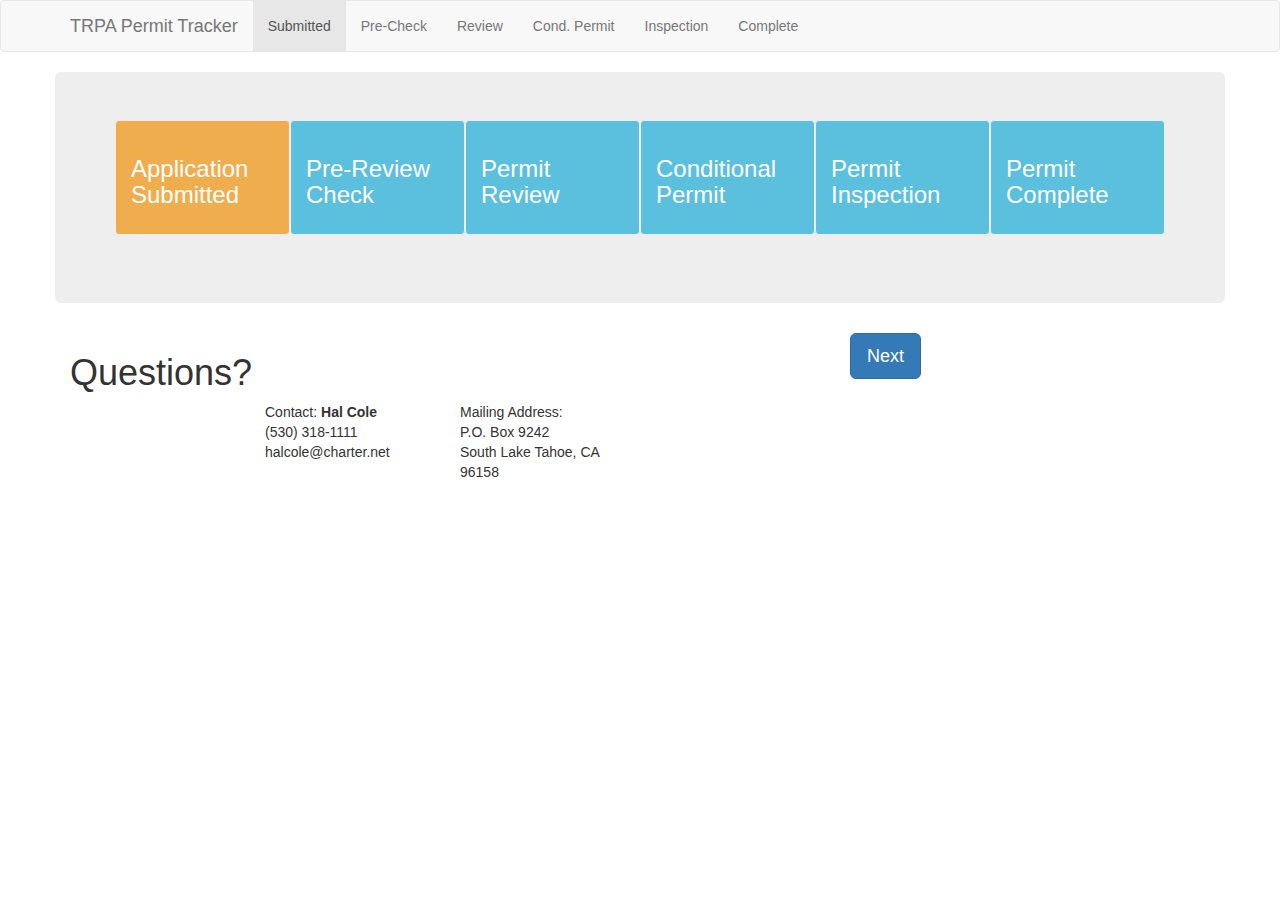
<file: index.html>
<!DOCTYPE html>
<html lang="en">
<head>
    <meta charset="UTF-8">
    <meta name="viewport" content="width=device-width, initial-scale=1">

    <title>TRPA Permit Tracker</title>

    <link href="css/bootstrap.min.css" rel="stylesheet">
    <style>
        .progress-bar-warning {
            background-color: #f0ad4e;
            color: #ffffff;
        }

        .progress-bar-info {
            color: #ffffff;
        }

        .progress-bar-danger {
            background-color: #d9534f;
        }

        .alert {
            border-color: #eee;
        }

    </style>

</head>
<body>
    <nav class="navbar navbar-default">
        <div class="container">
            <div class="navbar-header">
                <a class="navbar-brand" href="#">TRPA Permit Tracker</a>
            </div>
            <ul class="nav navbar-nav">
                <li class="active"><a href="index.html">Submitted</a></li>
                <li><a href="precheck.html">Pre-Check</a></li>
                <li><a href="review.html">Review</a></li>
                <li><a href="#permit.html">Cond. Permit</a></li>
                <li><a href="inspection.html">Inspection</a></li>
                <li><a href="complete.html">Complete</a></li>
            </ul>
        </div>
    </nav>
    <div class="container">
        <div class="jumbotron row">
            <div id="tracker" class="col-md-2 alert progress-bar-warning">
                <h3>Application Submitted</h3>
            </div>
            <div class="col-md-2 alert progress-bar-info">
                <h3>Pre-Review Check</h3>
            </div>
            <div class="col-md-2 alert progress-bar-info">
                <h3>Permit Review</h3>
            </div>
            <div class="col-md-2 alert progress-bar-info">
                <h3>Conditional Permit</h3>
            </div>
            <div class="col-md-2 alert progress-bar-info">
                <h3>Permit Inspection</h3>
            </div>
            <div class="col-md-2 alert progress-bar-info">
                <h3>Permit Complete</h3>
            </div>
        </div>
        <div class="row">
            <div class="col-md-8">
                <h1>Questions?</h1>
                <div class="row">
                    <div class="col-md-3"></div>
                    <div class="col-md-3">
                        <p>Contact: <strong>Hal Cole</strong><br>(530) 318-1111<br>halcole@charter.net</p>
                    </div>
                    <div class="col-md-3">
                        <p>Mailing Address:<br>P.O. Box 9242<br>South Lake Tahoe, CA 96158</p>
                    </div>
                    <div class="col-md-3"></div>
                </div>
            </div>
            <div class="col-md-4">
                <a href="precheck.html" class="btn btn-primary btn-lg" role="button">Next</a>
            </div>
        </div>
    </div>
    <script src="js/alert.js"></script>
</body>
</html>
</file>
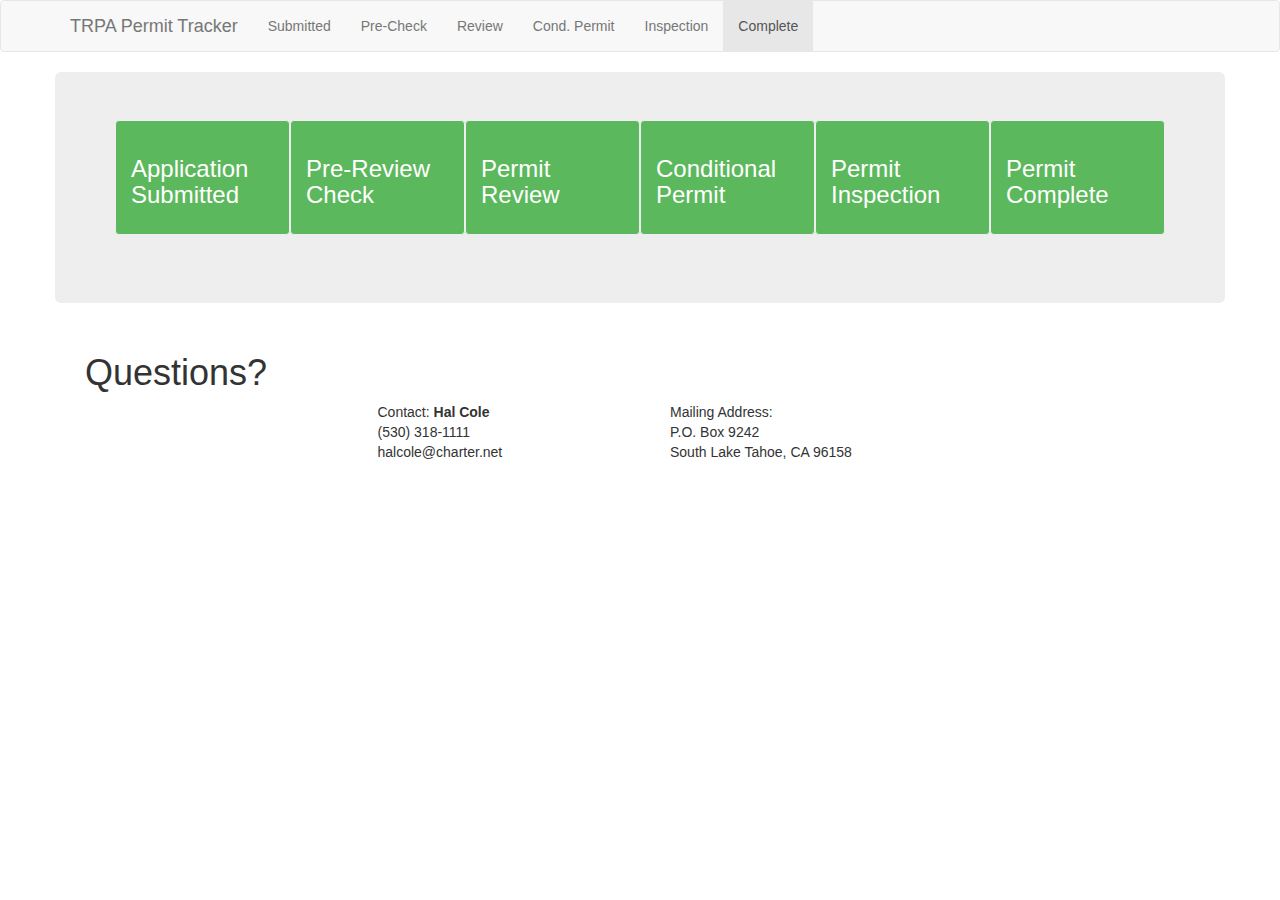
<file: complete.html>
<!DOCTYPE html>
<html lang="en">
<head>
    <meta charset="UTF-8">
    <meta name="viewport" content="width=device-width, initial-scale=1">

    <title>TRPA Permit Tracker</title>

    <link href="css/bootstrap.min.css" rel="stylesheet">
    <style>
        .progress-bar-warning {
            background-color: #f0ad4e;
            color: #ffffff;
        }

        .progress-bar-info {
            color: #ffffff;
        }

        .progress-bar-danger {
            background-color: #d9534f;
        }

        .progress-bar-success {
            color: #ffffff;
        }

        .alert {
            border-color: #eee;
        }

    </style>

</head>
<body>
<nav class="navbar navbar-default">
    <div class="container">
        <div class="navbar-header">
            <a class="navbar-brand" href="#">TRPA Permit Tracker</a>
        </div>
        <ul class="nav navbar-nav">
            <li><a href="index.html">Submitted</a></li>
            <li><a href="precheck.html">Pre-Check</a></li>
            <li><a href="review.html">Review</a></li>
            <li><a href="permit.html">Cond. Permit</a></li>
            <li><a href="inspection.html">Inspection</a></li>
            <li class="active"><a href="complete.html">Complete</a></li>
        </ul>
    </div>
</nav>
<div class="container">
    <div class="jumbotron row">
        <div class="col-md-2 alert progress-bar-success">
            <h3>Application Submitted</h3>
        </div>
        <div class="col-md-2 alert progress-bar-success">
            <h3>Pre-Review Check</h3>
        </div>
        <div class="col-md-2 alert progress-bar-success">
            <h3>Permit Review</h3>
        </div>
        <div class="col-md-2 alert progress-bar-success">
            <h3>Conditional Permit</h3>
        </div>
        <div class="col-md-2 alert progress-bar-success">
            <h3>Permit Inspection</h3>
        </div>
        <div id="tracker" class="col-md-2 alert progress-bar-success">
            <h3>Permit Complete</h3>
        </div>
    </div>
    <div id="alert-info" class="container">
            <h1>Questions?</h1>
            <div class="row">
                <div class="col-md-3"></div>
                <div class="col-md-3">
                    <p>Contact: <strong>Hal Cole</strong><br>(530) 318-1111<br>halcole@charter.net</p>
                </div>
                <div class="col-md-3">
                    <p>Mailing Address:<br>P.O. Box 9242<br>South Lake Tahoe, CA 96158</p>
                </div>
                <div class="col-md-3"></div>
            </div>
        </div>
        <div class="col-md-4"></div>
    </div>
</div>
</body>
</html>
</file>
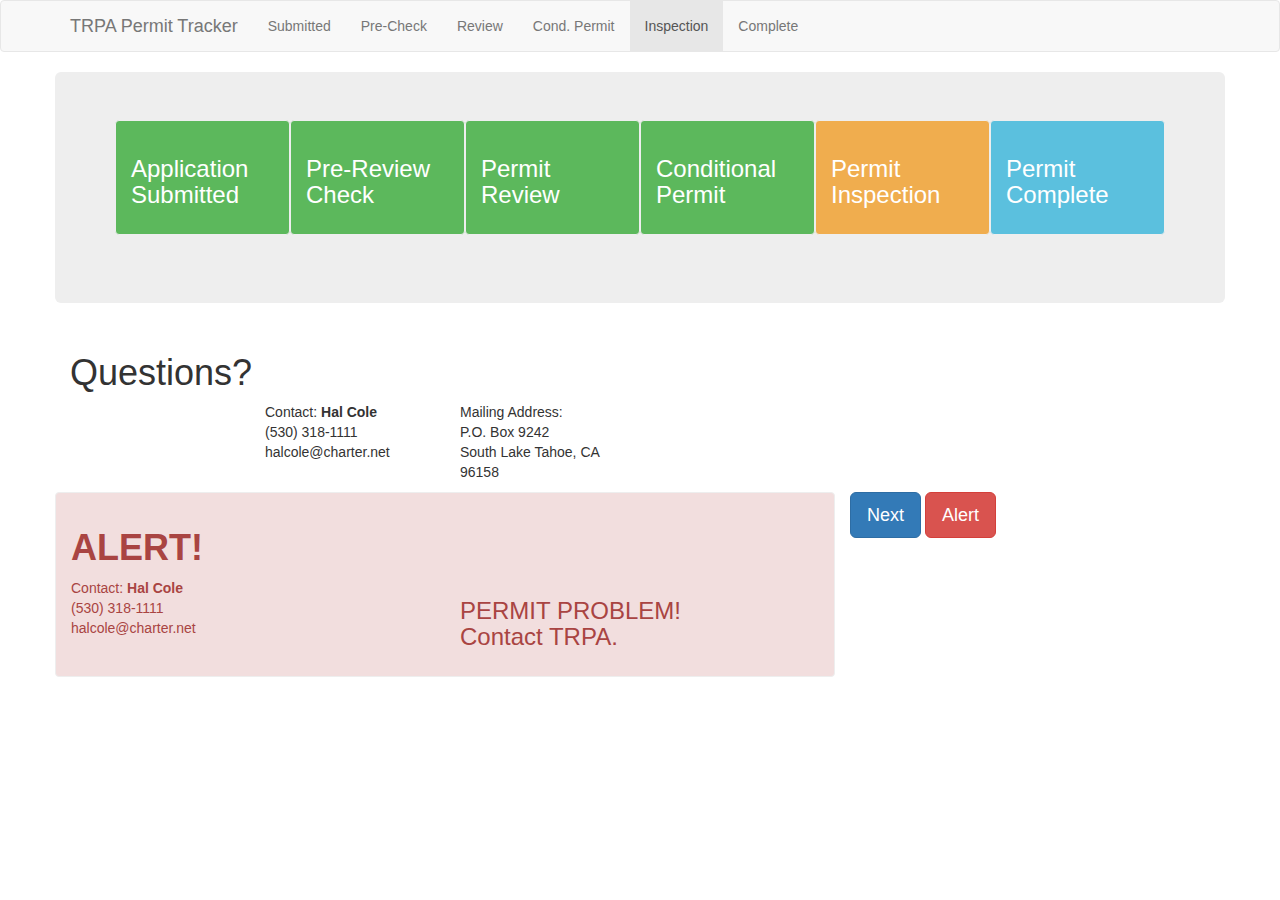
<file: inspection.html>
<!DOCTYPE html>
<html lang="en">
<head>
    <meta charset="UTF-8">
    <meta name="viewport" content="width=device-width, initial-scale=1">

    <title>TRPA Permit Tracker</title>

    <link href="css/bootstrap.min.css" rel="stylesheet">
    <style>
        .progress-bar-warning {
            background-color: #f0ad4e;
            color: #ffffff;
        }

        .progress-bar-info {
            color: #ffffff;
        }

        .progress-bar-danger {
            background-color: #d9534f;
        }

        .progress-bar-success {
            color: #ffffff;
        }

        .alert {
            border-color: #eee;
        }

    </style>
</head>
<body>
    <nav class="navbar navbar-default">
        <div class="container">
            <div class="navbar-header">
                <a class="navbar-brand" href="#">TRPA Permit Tracker</a>
            </div>
            <ul class="nav navbar-nav">
                <li><a href="index.html">Submitted</a></li>
                <li><a href="precheck.html">Pre-Check</a></li>
                <li><a href="review.html">Review</a></li>
                <li><a href="permit.html">Cond. Permit</a></li>
                <li class="active"><a href="inspection.html">Inspection</a></li>
                <li><a href="complete.html">Complete</a></li>
            </ul>
        </div>
    </nav>
    <div class="container">
        <div class="jumbotron row">
            <div class="col-md-2 alert progress-bar-success">
                <h3>Application Submitted</h3>
            </div>
            <div class="col-md-2 alert progress-bar-success">
                <h3>Pre-Review Check</h3>
            </div>
            <div class="col-md-2 alert progress-bar-success">
                <h3>Permit Review</h3>
            </div>
            <div class="col-md-2 alert progress-bar-success">
                <h3>Conditional Permit</h3>
            </div>
            <div id="tracker" class="col-md-2 alert progress-bar-warning">
                <h3>Permit Inspection</h3>
            </div>
            <div class="col-md-2 alert progress-bar-info">
                <h3>Permit Complete</h3>
            </div>
        </div>
        <div class="row">
            <div id="contact-info" class="col-md-8">
                <h1>Questions?</h1>
                <div class="row">
                    <div class="col-md-3"></div>
                    <div class="col-md-3">
                        <p>Contact: <strong>Hal Cole</strong><br>(530) 318-1111<br>halcole@charter.net</p>
                    </div>
                    <div class="col-md-3">
                        <p>Mailing Address:<br>P.O. Box 9242<br>South Lake Tahoe, CA 96158</p>
                    </div>
                    <div class="col-md-3"></div>
                </div>
            </div>
            <div id="alert-info" class="col-md-8 alert alert-danger">
                <h1><strong>ALERT!</strong></h1>
                <div class="row">
                    <div class="col-md-6">
                        <p>Contact: <strong>Hal Cole</strong><br>(530) 318-1111<br>halcole@charter.net</p>
                    </div>
                    <div class="col-md-6">
                        <h3>PERMIT PROBLEM!<br>Contact TRPA.</h3>
                    </div>
                </div>
            </div>
            <div class="col-md-4">
                <a href="complete.html" class="btn btn-primary btn-lg" role="button">Next</a>
                <button id="alert-button" class="btn btn-danger btn-lg" role="button">Alert</button>
            </div>
        </div>
    </div>
    <script src="js/alert.js"></script>
</body>
</html>
</file>
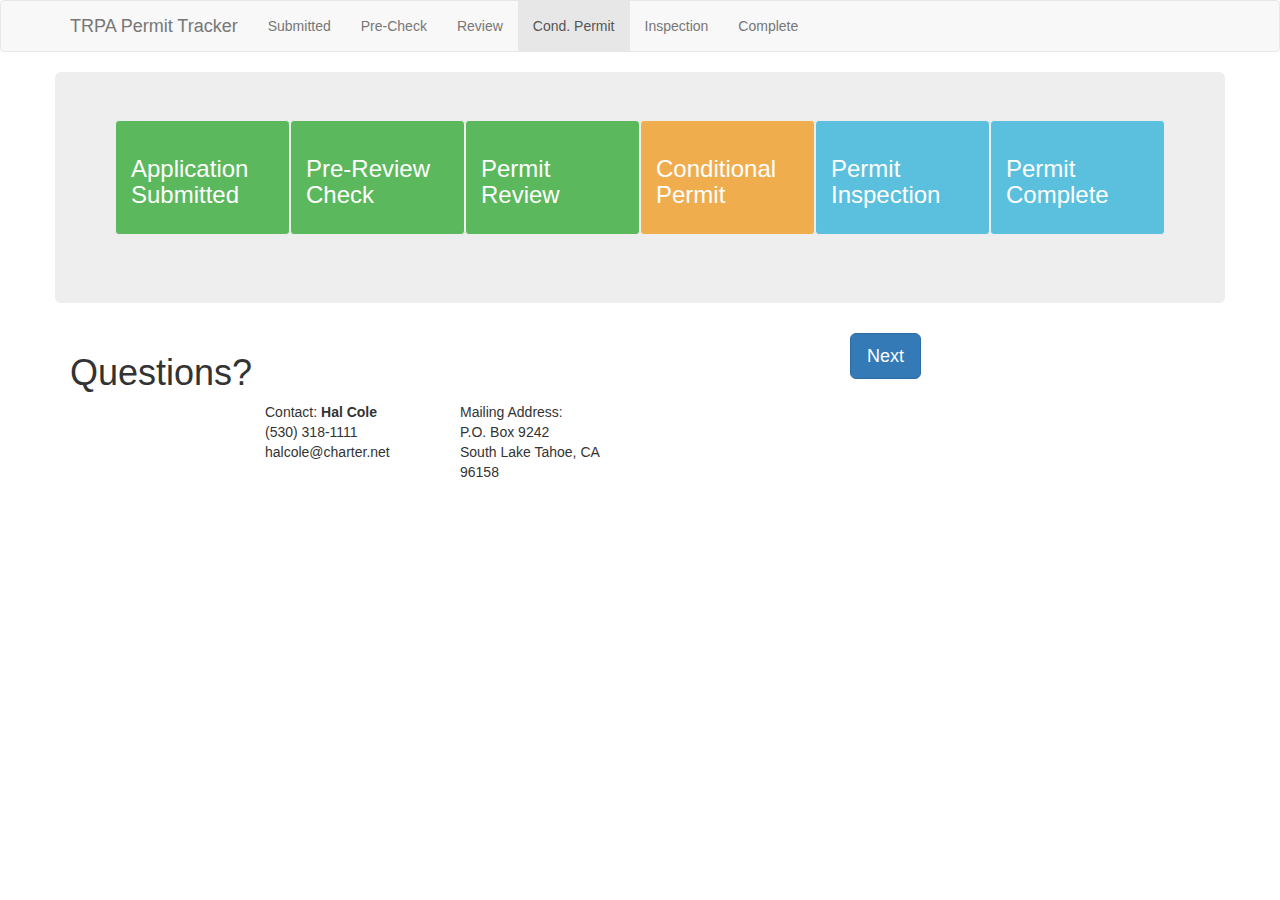
<file: permit.html>
<!DOCTYPE html>
<html lang="en">
<head>
    <meta charset="UTF-8">
    <meta name="viewport" content="width=device-width, initial-scale=1">

    <title>TRPA Permit Tracker</title>

    <link href="css/bootstrap.min.css" rel="stylesheet">
    <style>
        .progress-bar-warning {
            background-color: #f0ad4e;
            color: #ffffff;
        }

        .progress-bar-info {
            color: #ffffff;
        }

        .progress-bar-danger {
            background-color: #d9534f;
        }

        .progress-bar-success {
            color: #ffffff;
        }

        .alert {
            border-color: #eee;
        }

    </style>

</head>
<body>
<nav class="navbar navbar-default">
    <div class="container">
        <div class="navbar-header">
            <a class="navbar-brand" href="#">TRPA Permit Tracker</a>
        </div>
        <ul class="nav navbar-nav">
            <li><a href="index.html">Submitted</a></li>
            <li><a href="precheck.html">Pre-Check</a></li>
            <li><a href="review.html">Review</a></li>
            <li class="active"><a href="permit.html">Cond. Permit</a></li>
            <li><a href="inspection.html">Inspection</a></li>
            <li><a href="complete.html">Complete</a></li>
        </ul>
    </div>
</nav>
<div class="container">
    <div class="jumbotron row">
        <div class="col-md-2 alert progress-bar-success">
            <h3>Application Submitted</h3>
        </div>
        <div class="col-md-2 alert progress-bar-success">
            <h3>Pre-Review Check</h3>
        </div>
        <div class="col-md-2 alert progress-bar-success">
            <h3>Permit Review</h3>
        </div>
        <div id="tracker" class="col-md-2 alert progress-bar-warning">
            <h3>Conditional Permit</h3>
        </div>
        <div class="col-md-2 alert progress-bar-info">
            <h3>Permit Inspection</h3>
        </div>
        <div class="col-md-2 alert progress-bar-info">
            <h3>Permit Complete</h3>
        </div>
    </div>
    <div class="row">
        <div class="col-md-8">
            <h1>Questions?</h1>
            <div class="row">
                <div class="col-md-3"></div>
                <div class="col-md-3">
                    <p>Contact: <strong>Hal Cole</strong><br>(530) 318-1111<br>halcole@charter.net</p>
                </div>
                <div class="col-md-3">
                    <p>Mailing Address:<br>P.O. Box 9242<br>South Lake Tahoe, CA 96158</p>
                </div>
                <div class="col-md-3"></div>
            </div>
        </div>
        <div class="col-md-4">
            <a href="inspection.html" class="btn btn-primary btn-lg" role="button">Next</a>
        </div>
    </div>
</div>
</body>
</html>
</file>
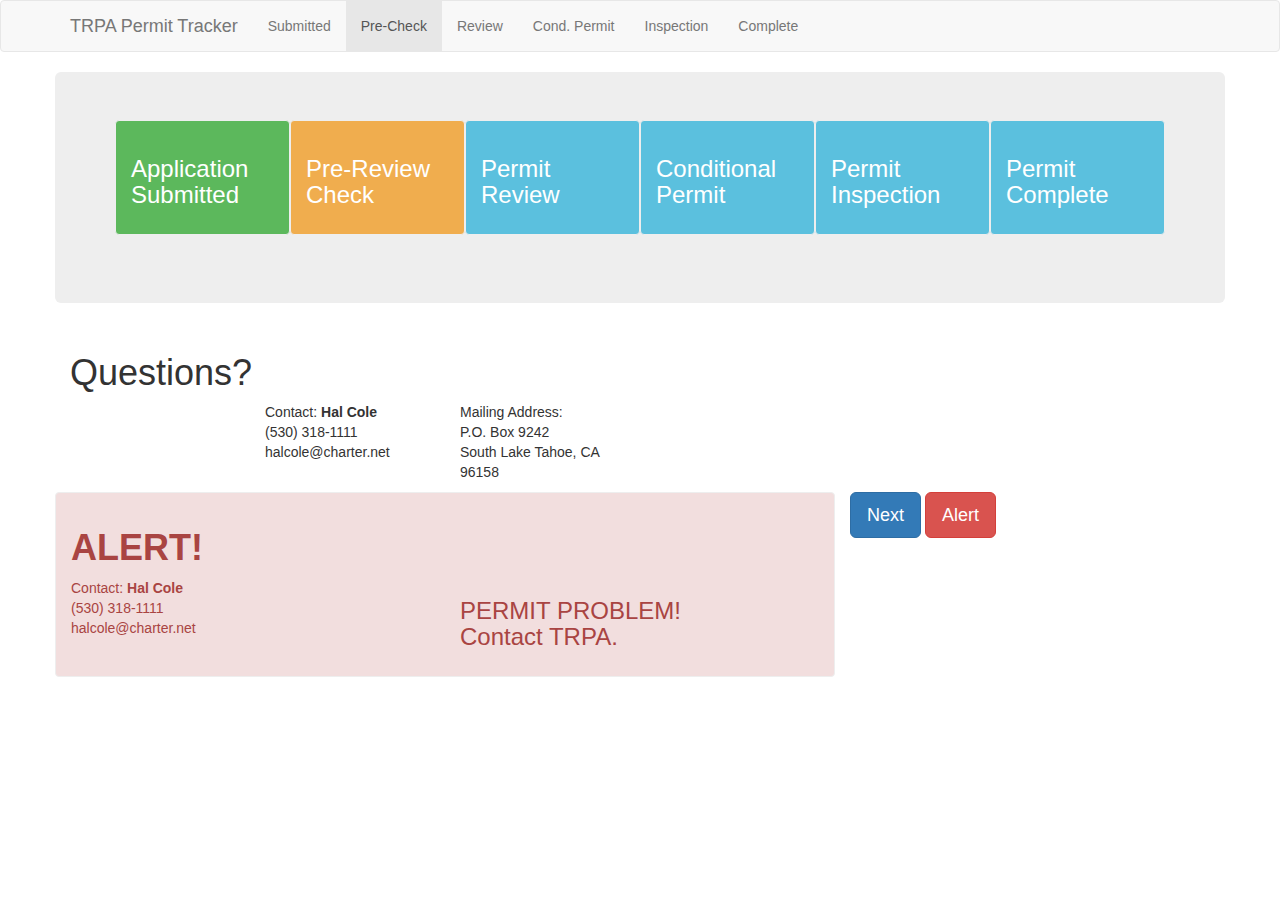
<file: precheck.html>
<!DOCTYPE html>
<html lang="en">
<head>
    <meta charset="UTF-8">
    <meta name="viewport" content="width=device-width, initial-scale=1">

    <title>TRPA Permit Tracker</title>

    <link href="css/bootstrap.min.css" rel="stylesheet">
    <style>
        .progress-bar-warning {
            background-color: #f0ad4e;
            color: #ffffff;
        }

        .progress-bar-info {
            color: #ffffff;
        }

        .progress-bar-danger {
            background-color: #d9534f;
        }

        .progress-bar-success {
            color: #ffffff;
        }

        .alert {
            border-color: #eee;
        }

    </style>

</head>
<body>
<nav class="navbar navbar-default">
    <div class="container">
        <div class="navbar-header">
            <a class="navbar-brand" href="#">TRPA Permit Tracker</a>
        </div>
        <ul class="nav navbar-nav">
            <li><a href="index.html">Submitted</a></li>
            <li class="active"><a href="precheck.html">Pre-Check</a></li>
            <li><a href="review.html">Review</a></li>
            <li><a href="permit.html">Cond. Permit</a></li>
            <li><a href="inspection.html">Inspection</a></li>
            <li><a href="complete.html">Complete</a></li>
        </ul>
    </div>
</nav>
<div class="container">
    <div class="jumbotron row">
        <div class="col-md-2 alert progress-bar-success">
            <h3>Application Submitted</h3>
        </div>
        <div id="tracker" class="col-md-2 alert progress-bar-warning">
            <h3>Pre-Review Check</h3>
        </div>
        <div class="col-md-2 alert progress-bar-info">
            <h3>Permit Review</h3>
        </div>
        <div class="col-md-2 alert progress-bar-info">
            <h3>Conditional Permit</h3>
        </div>
        <div class="col-md-2 alert progress-bar-info">
            <h3>Permit Inspection</h3>
        </div>
        <div class="col-md-2 alert progress-bar-info">
            <h3>Permit Complete</h3>
        </div>
    </div>
    <div class="row">
        <div id="contact-info" class="col-md-8">
            <h1>Questions?</h1>
            <div class="row">
                <div class="col-md-3"></div>
                <div class="col-md-3">
                    <p>Contact: <strong>Hal Cole</strong><br>(530) 318-1111<br>halcole@charter.net</p>
                </div>
                <div class="col-md-3">
                    <p>Mailing Address:<br>P.O. Box 9242<br>South Lake Tahoe, CA 96158</p>
                </div>
                <div class="col-md-3"></div>
            </div>
        </div>
        <div id="alert-info" class="col-md-8 alert alert-danger">
            <h1><strong>ALERT!</strong></h1>
            <div class="row">
                <div class="col-md-6">
                    <p>Contact: <strong>Hal Cole</strong><br>(530) 318-1111<br>halcole@charter.net</p>
                </div>
                <div class="col-md-6">
                    <h3>PERMIT PROBLEM!<br>Contact TRPA.</h3>
                </div>
            </div>
        </div>
        <div class="col-md-4">
            <a href="review.html" class="btn btn-primary btn-lg" role="button">Next</a>
            <button id="alert-button" class="btn btn-danger btn-lg" role="button">Alert</button>
        </div>
    </div>
</div>
<script src="js/alert.js"></script>
</body>
</html>
</file>
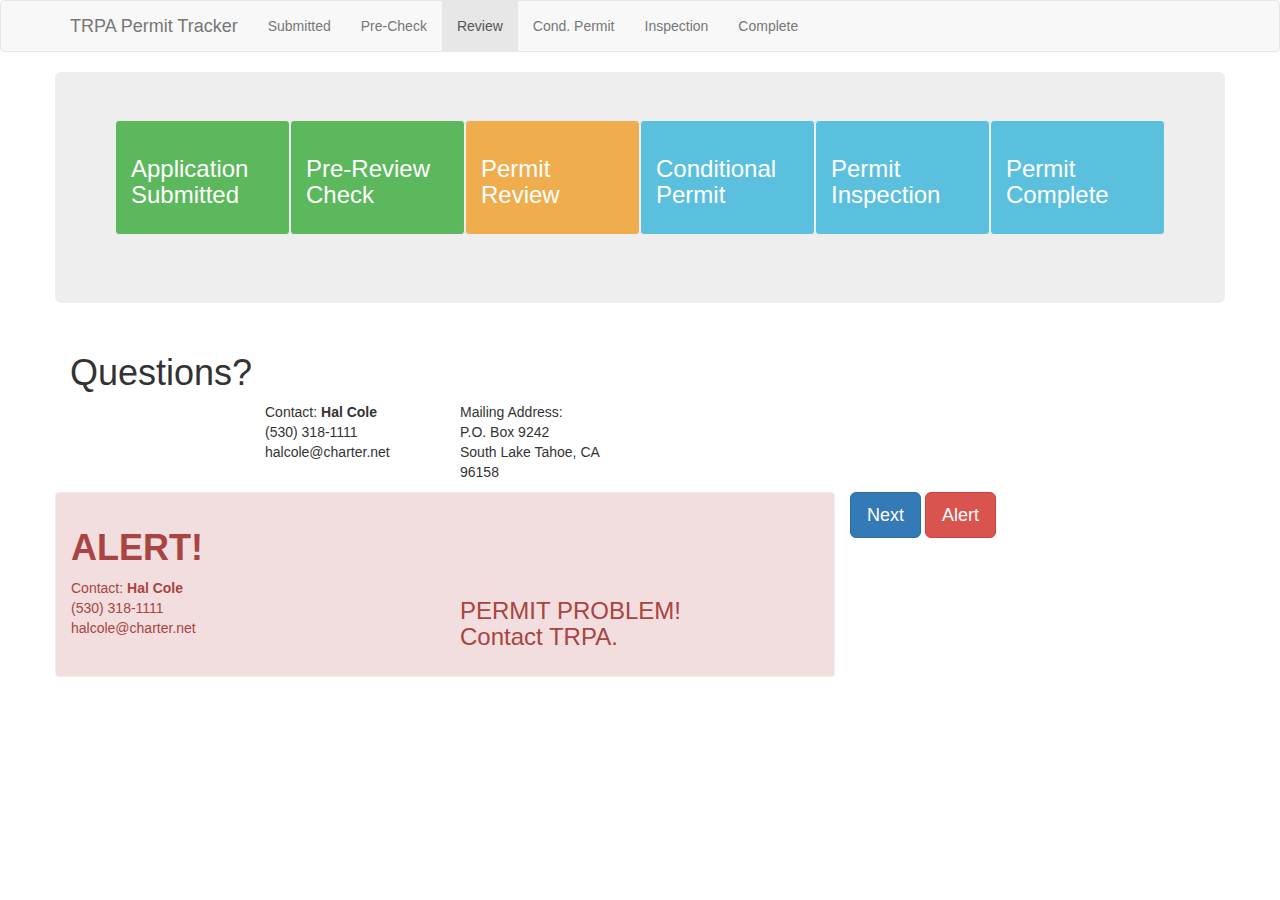
<file: review.html>
<!DOCTYPE html>
<html lang="en">
<head>
    <meta charset="UTF-8">
    <meta name="viewport" content="width=device-width, initial-scale=1">

    <title>TRPA Permit Tracker</title>

    <link href="css/bootstrap.min.css" rel="stylesheet">
    <style>
        .progress-bar-warning {
            background-color: #f0ad4e;
            color: #ffffff;
        }

        .progress-bar-info {
            color: #ffffff;
        }

        .progress-bar-danger {
            background-color: #d9534f;
        }

        .progress-bar-success {
            color: #ffffff;
        }

        .alert {
            border-color: #eee;
        }

    </style>

</head>
<body>
<nav class="navbar navbar-default">
    <div class="container">
        <div class="navbar-header">
            <a class="navbar-brand" href="#">TRPA Permit Tracker</a>
        </div>
        <ul class="nav navbar-nav">
            <li><a href="index.html">Submitted</a></li>
            <li><a href="precheck.html">Pre-Check</a></li>
            <li class="active"><a href="review.html">Review</a></li>
            <li><a href="permit.html">Cond. Permit</a></li>
            <li><a href="inspection.html">Inspection</a></li>
            <li><a href="complete.html">Complete</a></li>
        </ul>
    </div>
</nav>
<div class="container">
    <div class="jumbotron row">
        <div class="col-md-2 alert progress-bar-success">
            <h3>Application Submitted</h3>
        </div>
        <div class="col-md-2 alert progress-bar-success">
            <h3>Pre-Review Check</h3>
        </div>
        <div id="tracker" class="col-md-2 alert progress-bar-warning">
            <h3>Permit Review</h3>
        </div>
        <div class="col-md-2 alert progress-bar-info">
            <h3>Conditional Permit</h3>
        </div>
        <div class="col-md-2 alert progress-bar-info">
            <h3>Permit Inspection</h3>
        </div>
        <div class="col-md-2 alert progress-bar-info">
            <h3>Permit Complete</h3>
        </div>
    </div>
    <div class="row">
        <div id="contact-info" class="col-md-8">
            <h1>Questions?</h1>
            <div class="row">
                <div class="col-md-3"></div>
                <div class="col-md-3">
                    <p>Contact: <strong>Hal Cole</strong><br>(530) 318-1111<br>halcole@charter.net</p>
                </div>
                <div class="col-md-3">
                    <p>Mailing Address:<br>P.O. Box 9242<br>South Lake Tahoe, CA 96158</p>
                </div>
                <div class="col-md-3"></div>
            </div>
        </div>
        <div id="alert-info" class="col-md-8 alert alert-danger">
            <h1><strong>ALERT!</strong></h1>
            <div class="row">
                <div class="col-md-6">
                    <p>Contact: <strong>Hal Cole</strong><br>(530) 318-1111<br>halcole@charter.net</p>
                </div>
                <div class="col-md-6">
                    <h3>PERMIT PROBLEM!<br>Contact TRPA.</h3>
                </div>
            </div>
        </div>
        <div class="col-md-4">
            <a href="permit.html" class="btn btn-primary btn-lg" role="button">Next</a>
            <button id="alert-button" class="btn btn-danger btn-lg" role="button">Alert</button>
        </div>
    </div>
</div>
<script src="js/alert.js"></script>
</body>
</html>
</file>
